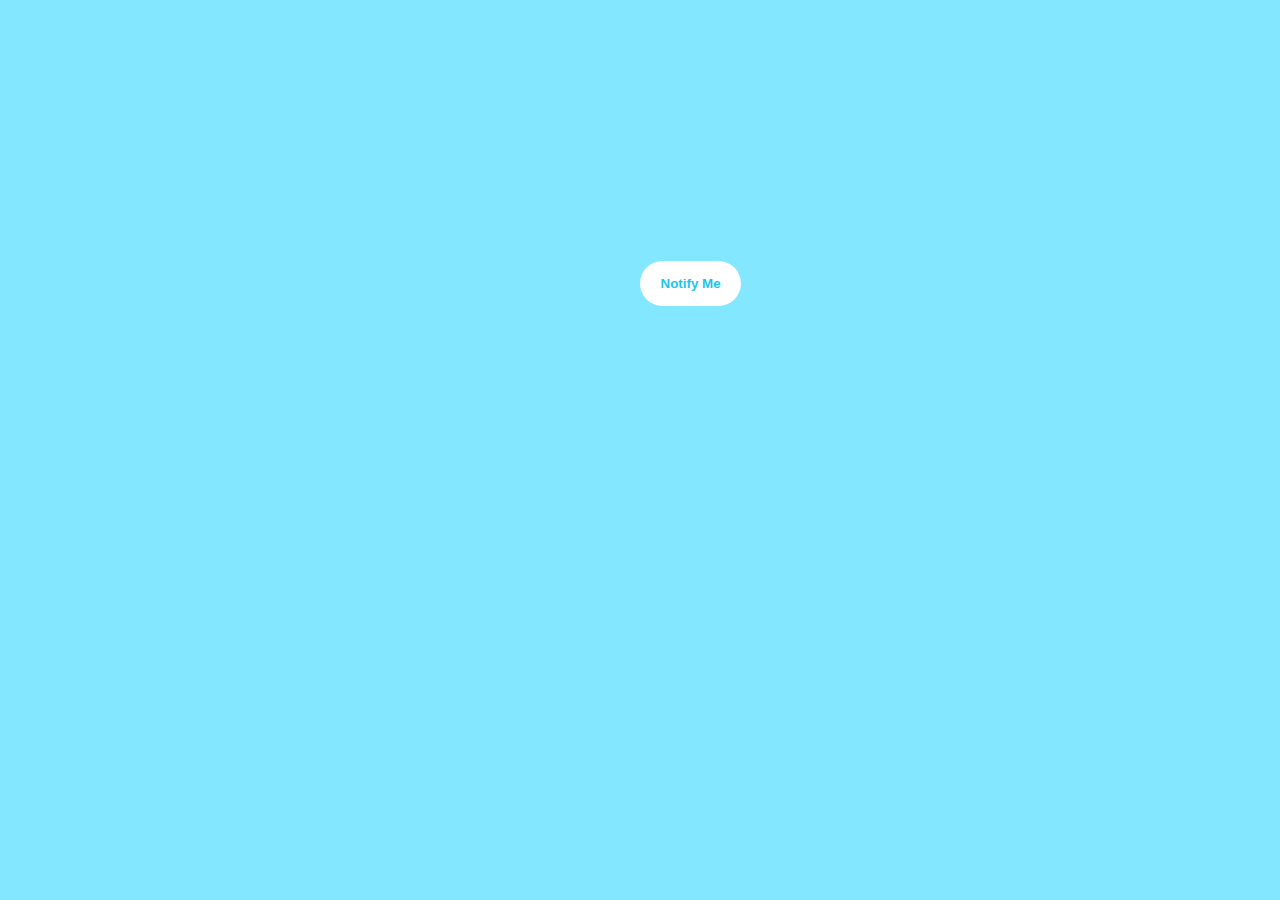
<file: index.html>
<!DOCTYPE html>
<html lang="en">

<head>
    <meta charset="UTF-8">
    <meta http-equiv="X-UA-Compatible" content="IE=edge">
    <meta name="viewport" content="width=device-width, initial-scale=1.0">
    <title>Document</title>
   
    <link rel="stylesheet" href="./code.css">
   
</head>

<body>
    <div id="button">
        <button id="emailsub" onclick="sub()"><strong>Notify Me</strong></button></div>

<script src="./code.js">
</script>
</body>
</html>
</file>
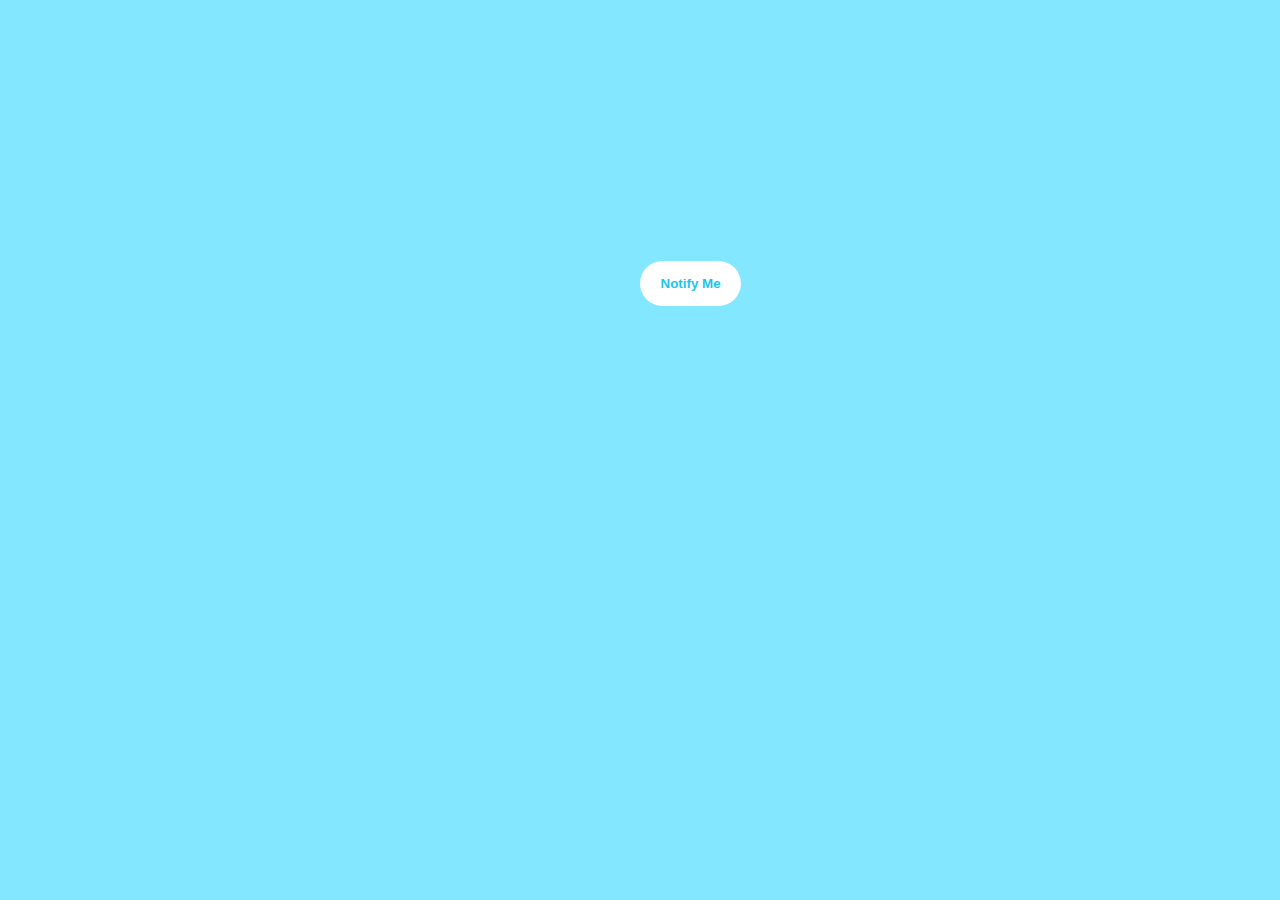
<file: code.html>
<!DOCTYPE html>
<html lang="en">

<head>
    <meta charset="UTF-8">
    <meta http-equiv="X-UA-Compatible" content="IE=edge">
    <meta name="viewport" content="width=device-width, initial-scale=1.0">
    <title>Document</title>
   
    <link rel="stylesheet" href="./code.css">
   
</head>

<body>
    <div id="button">
        <button id="emailsub" onclick="sub()"><strong>Notify Me</strong></button></div>
</body>
<script src="./code.js">
</script>

</html>
</file>
<file: code.css>
body {
            background-color: rgb(130 231 255);
        }
        
        #emailsub {
            background-color: white;
            color: rgb(30, 196, 238);
            margin-top: 20%;
            margin-left: 50%;
            padding: 15px;
            border: none;
            border-radius: 50px;
            cursor: pointer;
            width: 8%;
            transition: 1s;
        }
        
        #input {
            background-color: white;
            color: black;
            margin-left: 45%;
            margin-top: 20%;
            padding: 15px;
            border: none;
            border-radius: 50px;
            cursor: pointer;
            width: 18%;
            outline: none;
            transition: 1s;
        }
        
        #send {
            margin-left: -5%;
            width: 5%;
            padding: 12px;
            position: absolute;
            margin-top: 20%;
            border-radius: 50px;
            background-color: skyblue;
            color: white;
            /* font-size: 13px; */
            border: none;
            cursor: pointer;
            box-shadow: -6px 5px 11px white inset;
        }
</file>
